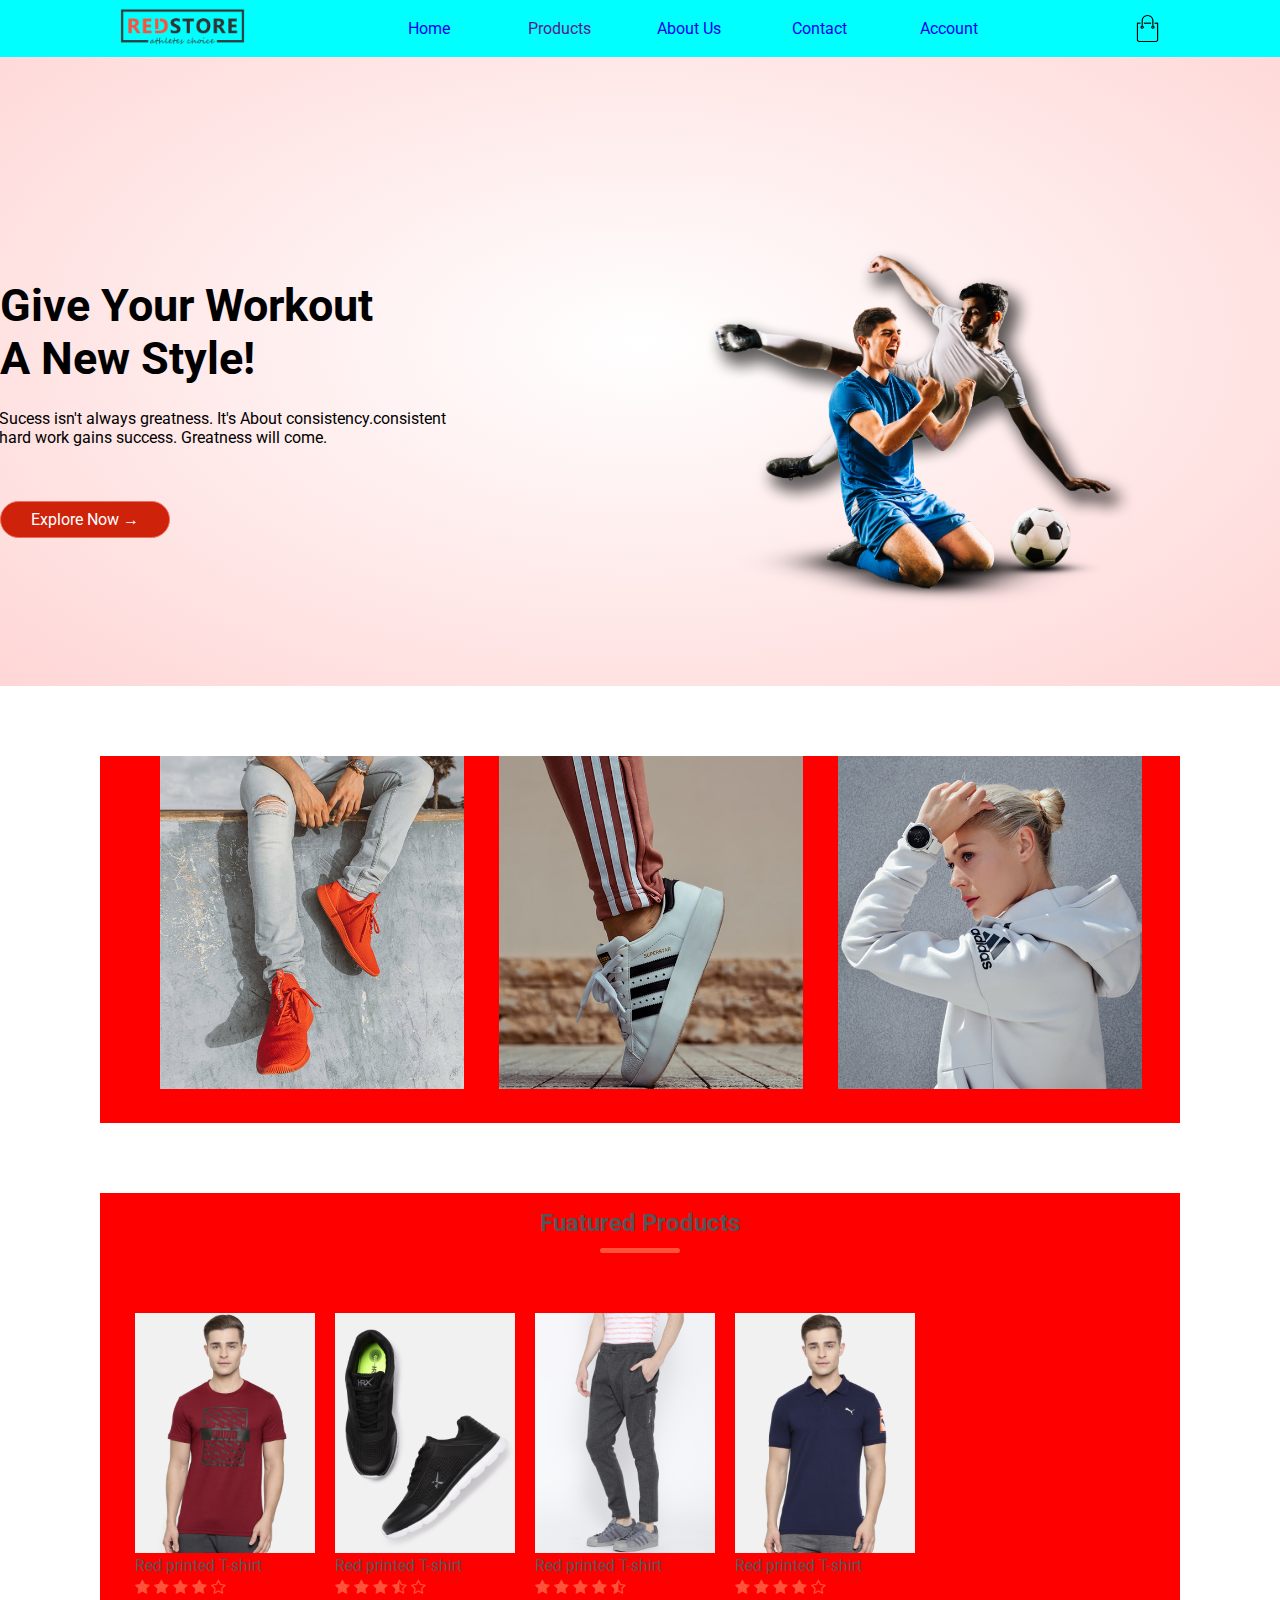
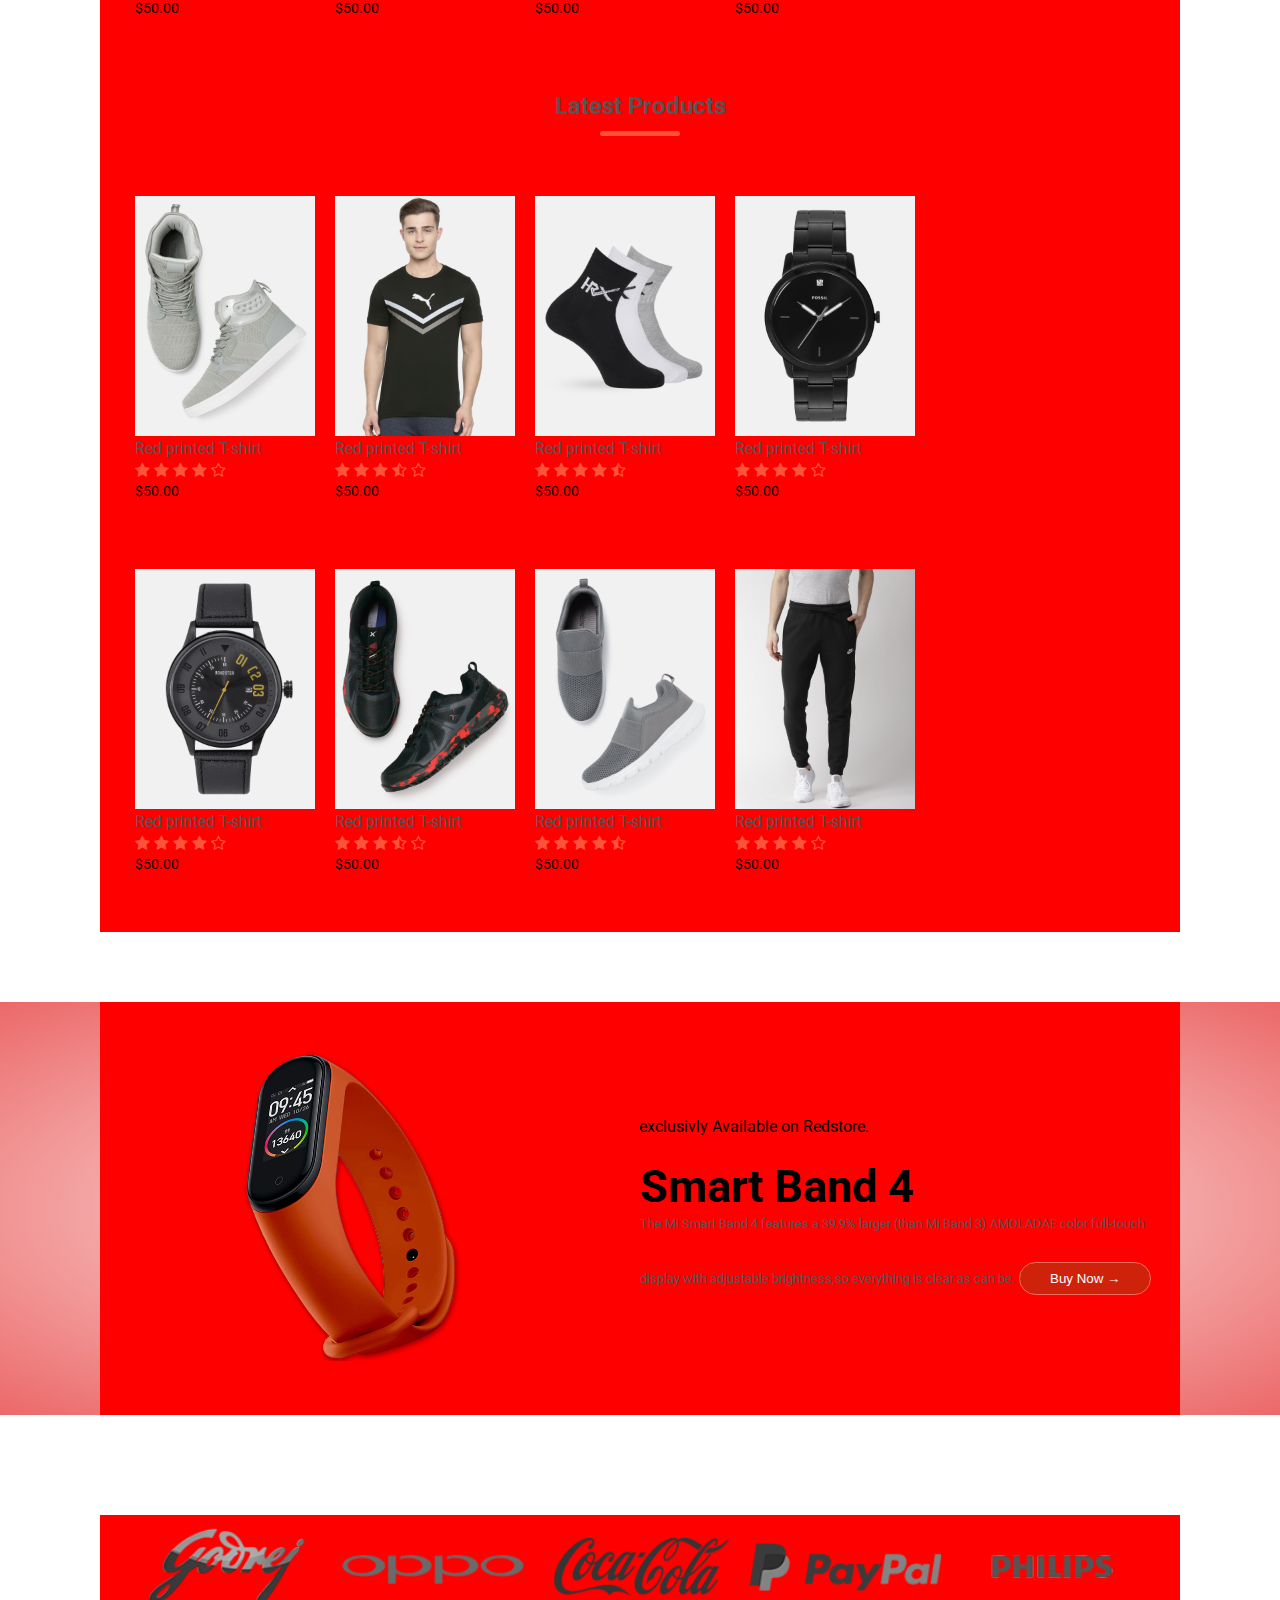
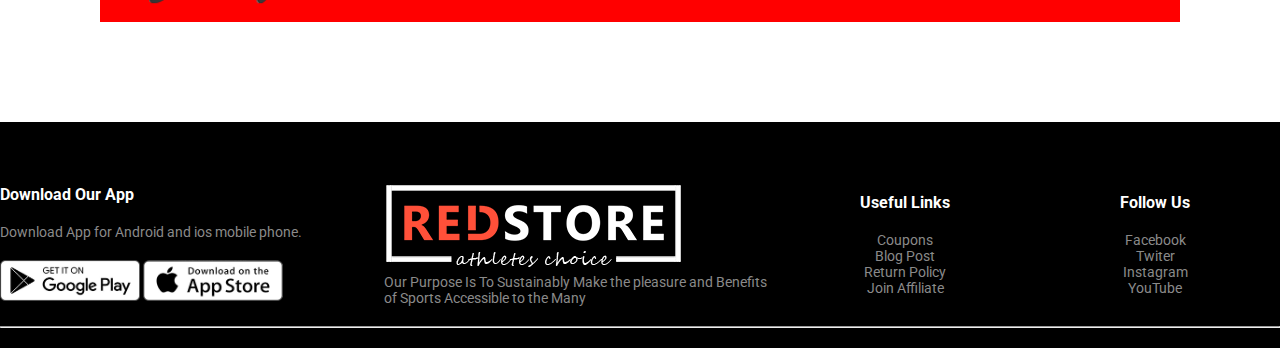
<file: index.html>
<!DOCTYPE html>
<html lang="en">
	<head>
		<meta charset="UTF-8" />
		<meta name="viewport" content="width=device-width, initial-scale=1.0" />
		<title>Redstore - Ecommerce Website Design</title>
		<link rel="stylesheet" href="style.css" />
		<link
			rel="stylesheet"
			href="https://stackpath.bootstrapcdn.com/font-awesome/4.7.0/css/font-awesome.min.css"
		/>
		<style>
			@import url("https://fonts.googleapis.com/css2?family=Roboto:wght@300;400;500;700&display=swap");
		</style>
	</head>
	<body>
		<div class="header">
			<div class="container">
				<div class="navbar">
					<div class="logo">
						<img src="images/logo.png" width="125px" />
					</div>

					<div class="menu_bar">
						<ul>
							<li id="active"><a href="index.html"> Home </a></li>

							<li>
								<a href=""> Products </a>

								<div class="sub-menu-1">
									<!-- <ul>
										<li><a href="images/product-1.jpg">T-shirt</a></li>
										<li><a href="images/product-10.jpg ">Shose</a></li>
										<li><a href="images/product-8.jpg">Watch</a></li>
										<li><a href="images/category-3.jpg">Hudy</a></li>
									</ul> -->
								</div>
							</li>
							<li><a href="About.html"> About Us</a></li>

							<li><a href="Contact.html"> Contact </a></li>

							<li><a href="Account1.html"> Account </a></li>
						</ul>
					</div>

					<img src="images/cart.png" width="27px" height="27px" />
				</div>
				<div class="row">
					<div class="col-2">
						<h1>Give Your Workout<br />A New Style!</h1>
						<p>
							Sucess isn't always greatness. It's About consistency.consistent
							<br />hard work gains success. Greatness will come.
						</p>
						<a href="" class="btn">Explore Now &#8594;</a>
					</div>

					<div class="col-2">
						<img src="images/image1.png" />
					</div>
				</div>
			</div>
		</div>

		<div class="categories">
			<div class="small-container">
				<div class="row">
					<div class="col-3">
						<img src="images/category-1.jpg" />
					</div>
					<div class="col-3">
						<img src="images/category-2.jpg" />
					</div>
					<div class="col-3">
						<img src="images/category-3.jpg" />
					</div>
				</div>
			</div>
		</div>

		<div class="small-container">
			<h2 class="title">Fuatured Products</h2>
			<div class="row">
				<div class="col-4">
					<img src="images/product-1.jpg" />
					<h4>Red printed T-shirt</h4>
					<div class="rating">
						<i class="fa fa-star"></i>
						<i class="fa fa-star"></i>
						<i class="fa fa-star"></i>
						<i class="fa fa-star"></i>
						<i class="fa fa-star-o"></i>
					</div>
					<p>$50.00</p>
				</div>
				<div class="col-4">
					<img src="images/product-2.jpg" />
					<h4>Red printed T-shirt</h4>
					<div class="rating">
						<i class="fa fa-star"></i>
						<i class="fa fa-star"></i>
						<i class="fa fa-star"></i>
						<i class="fa fa-star-half-o"></i>
						<i class="fa fa-star-o"></i>
					</div>
					<p>$50.00</p>
				</div>
				<div class="col-4">
					<img src="images/product-3.jpg" />
					<h4>Red printed T-shirt</h4>
					<div class="rating">
						<i class="fa fa-star"></i>
						<i class="fa fa-star"></i>
						<i class="fa fa-star"></i>
						<i class="fa fa-star"></i>
						<i class="fa fa-star-half-o"></i>
					</div>
					<p>$50.00</p>
				</div>
				<div class="col-4">
					<img src="images/product-4.jpg" />
					<h4>Red printed T-shirt</h4>
					<div class="rating">
						<i class="fa fa-star"></i>
						<i class="fa fa-star"></i>
						<i class="fa fa-star"></i>
						<i class="fa fa-star"></i>
						<i class="fa fa-star-o"></i>
					</div>
					<p>$50.00</p>
				</div>
			</div>
			<h2 class="title">Latest Products</h2>
			<div class="row">
				<div class="col-4">
					<img src="images/product-5.jpg" />
					<h4>Red printed T-shirt</h4>
					<div class="rating">
						<i class="fa fa-star"></i>
						<i class="fa fa-star"></i>
						<i class="fa fa-star"></i>
						<i class="fa fa-star"></i>
						<i class="fa fa-star-o"></i>
					</div>
					<p>$50.00</p>
				</div>
				<div class="col-4">
					<img src="images/product-6.jpg" />
					<h4>Red printed T-shirt</h4>
					<div class="rating">
						<i class="fa fa-star"></i>
						<i class="fa fa-star"></i>
						<i class="fa fa-star"></i>
						<i class="fa fa-star-half-o"></i>
						<i class="fa fa-star-o"></i>
					</div>
					<p>$50.00</p>
				</div>
				<div class="col-4">
					<img src="images/product-7.jpg" />
					<h4>Red printed T-shirt</h4>
					<div class="rating">
						<i class="fa fa-star"></i>
						<i class="fa fa-star"></i>
						<i class="fa fa-star"></i>
						<i class="fa fa-star"></i>
						<i class="fa fa-star-half-o"></i>
					</div>
					<p>$50.00</p>
				</div>
				<div class="col-4">
					<img src="images/product-8.jpg" />
					<h4>Red printed T-shirt</h4>
					<div class="rating">
						<i class="fa fa-star"></i>
						<i class="fa fa-star"></i>
						<i class="fa fa-star"></i>
						<i class="fa fa-star"></i>
						<i class="fa fa-star-o"></i>
					</div>
					<p>$50.00</p>
				</div>
			</div>
			<div class="row">
				<div class="col-4">
					<img src="images/product-9.jpg" />
					<h4>Red printed T-shirt</h4>
					<div class="rating">
						<i class="fa fa-star"></i>
						<i class="fa fa-star"></i>
						<i class="fa fa-star"></i>
						<i class="fa fa-star"></i>
						<i class="fa fa-star-o"></i>
					</div>
					<p>$50.00</p>
				</div>
				<div class="col-4">
					<img src="images/product-10.jpg" />
					<h4>Red printed T-shirt</h4>
					<div class="rating">
						<i class="fa fa-star"></i>
						<i class="fa fa-star"></i>
						<i class="fa fa-star"></i>
						<i class="fa fa-star-half-o"></i>
						<i class="fa fa-star-o"></i>
					</div>
					<p>$50.00</p>
				</div>
				<div class="col-4">
					<img src="images/product-11.jpg" />
					<h4>Red printed T-shirt</h4>
					<div class="rating">
						<i class="fa fa-star"></i>
						<i class="fa fa-star"></i>
						<i class="fa fa-star"></i>
						<i class="fa fa-star"></i>
						<i class="fa fa-star-half-o"></i>
					</div>
					<p>$50.00</p>
				</div>
				<div class="col-4">
					<img src="images/product-12.jpg" />
					<h4>Red printed T-shirt</h4>
					<div class="rating">
						<i class="fa fa-star"></i>
						<i class="fa fa-star"></i>
						<i class="fa fa-star"></i>
						<i class="fa fa-star"></i>
						<i class="fa fa-star-o"></i>
					</div>
					<p>$50.00</p>
				</div>
			</div>
		</div>

		<!--------- offer --------->
		<div class="offer">
			<div class="small-container">
				<div class="row">
					<div class="col-2">
						<img src="images/exclusive.png" class="offer-img" />
					</div>
					<div class="col-2">
						<p>exclusivly Available on Redstore.</p>
						<h1>Smart Band 4</h1>
						<small
							>The Mi Smart Band 4 features a 39.9% larger (than Mi Band 3)
							AMOLADAE color full-touch display with adjustable brightness,so
							everything is clear as can be.</small
						>
						<button class="btn">Buy Now &#8594;</button>
					</div>
				</div>
			</div>
		</div>

		<div class="brands">
			<div class="small-container">
				<div class="row">
					<div class="col-5">
						<img src="images/logo-godrej.png" />
					</div>
					<div class="col-5">
						<img src="images/logo-oppo.png" />
					</div>
					<div class="col-5">
						<img src="images/logo-coca-cola.png" />
					</div>
					<div class="col-5">
						<img src="images/logo-paypal.png" />
					</div>
					<div class="col-5">
						<img src="images/logo-philips.png" />
					</div>
				</div>
			</div>
		</div>

		<div class="footer">
			<div class="container">
				<div class="row">
					<div class="footer-col-1">
						<h3>Download Our App</h3>
						<p>Download App for Android and ios mobile phone.</p>
						<div class="app-logo">
							<img src="images/play-store.png" />
							<img src="images/app-store.png" />
						</div>
					</div>
					<div class="footer-col-2">
						<img src="images/logo-white.png" />
						<p>
							Our Purpose Is To Sustainably Make the pleasure and Benefits of
							Sports Accessible to the Many
						</p>
					</div>
					<div class="footer-col-3">
						<h3>Useful Links</h3>
						<ul>
							<li>Coupons</li>
							<li>Blog Post</li>
							<li>Return Policy</li>
							<li>Join Affiliate</li>
						</ul>
					</div>
					<div class="footer-col-4">
						<h3>Follow Us</h3>
						<ul>
							<li>Facebook</li>
							<li>Twiter</li>
							<li>Instagram</li>
							<li>YouTube</li>
						</ul>
					</div>
				</div>
				<hr />
			</div>
		</div>
	</body>
</html>
</file>
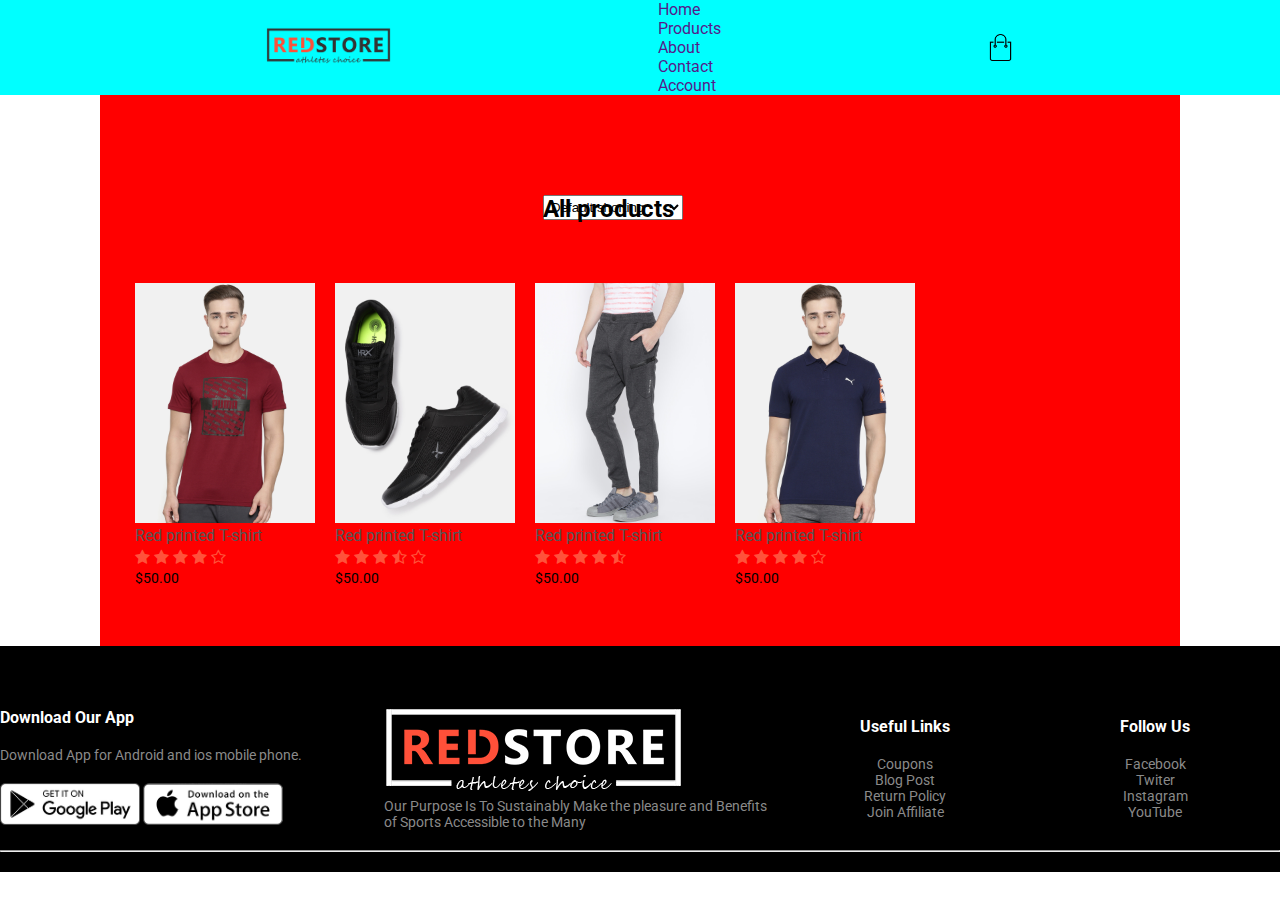
<file: products.html>
<!DOCTYPE html>
<html lang="en">
<head>
    <meta charset="UTF-8">
    <title>All products - Redstore</title>
    <link rel="stylesheet" href="style.css">
    <style type="text/css">
        @import url('https://fonts.googleapis.com/css2?family=Roboto:wght@300;400;500;700&display=swap');
        </style>
        <link rel="stylesheet" href="https://stackpath.bootstrapcdn.com/font-awesome/4.7.0/css/font-awesome.min.css">
   
    
</head>
<body>
    
        <div class="container">
            <div class="navbar">
                <div class="logo">
                    <img src="images/logo.png" width="125px">
                </div>
                <nav>
                    <ul>
                        <li><a href="">Home</a></li>
                        <li><a href="">Products</a></li>
                        <li><a href="">About</a></li>
                        <li><a href="">Contact</a></li>
                        <li><a href="">Account</a></li>
                    </ul>
                </nav>
                <img src="images/cart.png" width="27px" height="27px">
            </div> 
        </div>

            <div class="small-container">
 
                       <div class="row_2">

                           <h2>All products</h2>
                        <select>
                            <option>Default shorting</option>
                            <option>Short by price</option>
                            <option>Short by popularity</option>
                            <option>Short by raring</option>
                            <option>Short by sale</option>
                        </select>

                       </div>


            <div class="row">          
                <div class="col-4">
                    <img src="images/product-1.jpg">
                    <h4>Red printed T-shirt</h4>
                    <div class="rating">
                        <i class="fa fa-star"></i>
                        <i class="fa fa-star"></i>
                        <i class="fa fa-star"></i>
                        <i class="fa fa-star"></i>
                        <i class="fa fa-star-o"></i>
                    </div>
                    <p>$50.00</p>
                </div>
             

                <div class="col-4">
                    <img src="images/product-2.jpg">
                    <h4>Red printed T-shirt</h4>
                    <div class="rating">
                        <i class="fa fa-star"></i>
                        <i class="fa fa-star"></i>
                        <i class="fa fa-star"></i>
                        <i class="fa fa-star-half-o"></i>
                        <i class="fa fa-star-o"></i>
                    </div>
                    <p>$50.00</p>
                </div>
                <div class="col-4">
                    <img src="images/product-3.jpg">
                     <h4>Red printed T-shirt</h4>
                    <div class="rating">
                        <i class="fa fa-star"></i>
                        <i class="fa fa-star"></i>
                        <i class="fa fa-star"></i>
                        <i class="fa fa-star"></i>
                        <i class="fa fa-star-half-o"></i>
                    </div>
                    <p>$50.00</p>
                </div>
                <div class="col-4">
                    <img src="images/product-4.jpg">
                    <h4>Red printed T-shirt</h4>
                    <div class="rating">
                        <i class="fa fa-star"></i>
                        <i class="fa fa-star"></i>
                        <i class="fa fa-star"></i>
                        <i class="fa fa-star"></i>
                        <i class="fa fa-star-o"></i>
                    </div>
                    <p>$50.00</p>
                </div>
            </div>
        </div>
          
 
   

      <div class="footer">
        <div class="container">
            <div class="row">
                <div class="footer-col-1">
                    <h3>Download Our App</h3>
                    <p>Download App for Android and ios mobile phone.</p>
                    <div class="app-logo">
                        <img src="images/play-store.png">
                        <img src="images/app-store.png">
                    </div>
                </div>
                <div class="footer-col-2">
                    <img src="images/logo-white.png">
                    <p>Our Purpose Is To Sustainably Make the pleasure and Benefits of Sports
                       Accessible to the Many  </p>
                </div>
                <div class="footer-col-3">
                    <h3>Useful Links</h3>
                    <ul>
                        <li>Coupons</li>
                        <li>Blog Post</li>
                        <li>Return Policy</li>
                        <li>Join Affiliate</li>
                    </ul>
                </div>
                <div class="footer-col-4">
                    <h3>Follow Us</h3>
                    <ul>
                        <li>Facebook</li>
                        <li>Twiter</li>
                        <li>Instagram</li>
                        <li>YouTube</li>
                    </ul>
                </div>
            </div>
            <hr>
        






    </body>
    </html>
</file>
<file: style.css>
@import url("https://fonts.googleapis.com/css2?family=Roboto:wght@300;400;500;700&display=swap");

* {
	margin: 0px;
	padding: 0px;
	box-sizing: border-box;
}
body {
	font-family: "Roboto", sans-serif;
}

.navbar {
	display: flex;
	align-items: start;
	flex-direction: row;
	justify-content: space-evenly;
	align-items: center;

	background-color: cyan;
}

a {
	text-decoration: none;
}

.row {
	display: flex;
	align-items: center;
}
.col-2 {
	flex-basis: 50%;
}
.col-2 img {
	max-width: 88%;
	padding: 70px 61px;
}
.col-2 h1 {
	font-size: 45px;
}
.col-2 p {
	margin: 24px -1px;
}

.btn {
	display: inline-block;
	background: #ce220b;
	color: #fff;
	padding: 8px 30px;
	margin: 30px 0;
	border-radius: 30px;
	border: 1px solid #ec6e5e;
	transition: background0.5s;
	cursor: pointer;
}

.header {
	background: radial-gradient(#fff, #ffd6d6);
}
.btn:hover {
	background: #563434;
}
.header .row {
	margin-top: 104px;
}
.categories {
	margin: 70px 0;
}
.col-3 {
	flex-basis: 29.5%;
	min-width: 250px;
	margin-bottom: 30px;
	margin-left: 35px;
}
.col-3 img {
	width: 100%;
}
.small-container {
	display: grid;
	/* !TODO */
	grid-template-columns: repeat(auto, 200px);
	background-color: red;
	max-width: 1080px;
	margin: auto;
	padding-left: 25px;
	padding-right: 25px;
}
.col-4 {
	display: flex;
	flex-direction: column;
	padding: 10px;
	min-width: 200px;
	gap: 3px;
	margin-bottom: 50px;
	transition: transfrom 0.5;
}
.col-4 > img {
	width: 180px;
}
.title {
	text-align: center;
	margin: 0 auto 50px;
	position: relative;
	line-height: 60px;
	color: #555;
}
.title::after {
	content: "";
	background: #ff523b;
	width: 80px;
	height: 5px;
	border-radius: 5px;
	position: absolute;
	bottom: 0;
	left: 50%;
	transform: translateX(-50%);
}
h4 {
	color: #555;
	font-weight: normal;
}
.col-4 p {
	font-size: 14px;
}
.rating {
	color: #ff523b;
}

.col-4 :hover {
	transform: translateY(-5px);
}
.offer {
	background: radial-gradient(#fff, #ec6868);
	margin-top: 70px;
}
.col-2 > .offer-img {
	padding: 50px;
}
small {
	color: #555;
}
.brands {
	margin: 100px auto;
}
.col-5 {
	width: 100%;
}
.col-5 img {
	width: 100%;
	cursor: pointer;
	filter: grayscale(100%);
}
.col-5 img:hover {
	filter: grayscale(0);
}
.footer {
	background: #000;
	color: #8a8a8a;
	font-size: 14px;
	padding: 60px 0 20px;
}
.footer p {
	color: #8a8a8a;
}
.footer h3 {
	color: #fff;
	margin-bottom: 20px;
}
.footer-col-1,
.footer-col-2,
.footer-col-3,
.footer-col-4 {
	min-width: 250px;
	margin-bottom: 20px;
}
.footer-col-1 {
	flex-basis: 30%;
}
.footer-col-2 {
	flex: 1;
	text-align: centers;
}
.footer-col-3 {
	width: 180px;
	margin-bottom: 20px;
}
.footer-col-3,
.footer-col-4 {
	flex-basis: 12%;
	text-align: center;
}
ul {
	list-style-type: none;
}
.app-logo {
	margin-top: 20px;
}
.app-logo img {
	width: 140px;
}

.row_2 {
	justify-content: space-between;
	margin: 100px auto 50px;
}

select {
	float: right;
	margin-right: 54px;
	margin-top: -28px;
	padding: 3px;
}
.menu_bar {
	display: flex;
	flex-direction: column;
	text-align: center;
}

.menu_bar > ul > li:hover {
	background: #2bab0d;
	border-radius: 3px;
	color: white;
	cursor: pointer;
}

.sub-menu-1 {
	display: none;
}

.menu_bar > ul {
	display: flex;
	list-style: none;
	color: #fff;
}

.menu_bar > ul > li {
	width: 120px;
	margin: 5px;
	padding: 14px;
}
</file>
